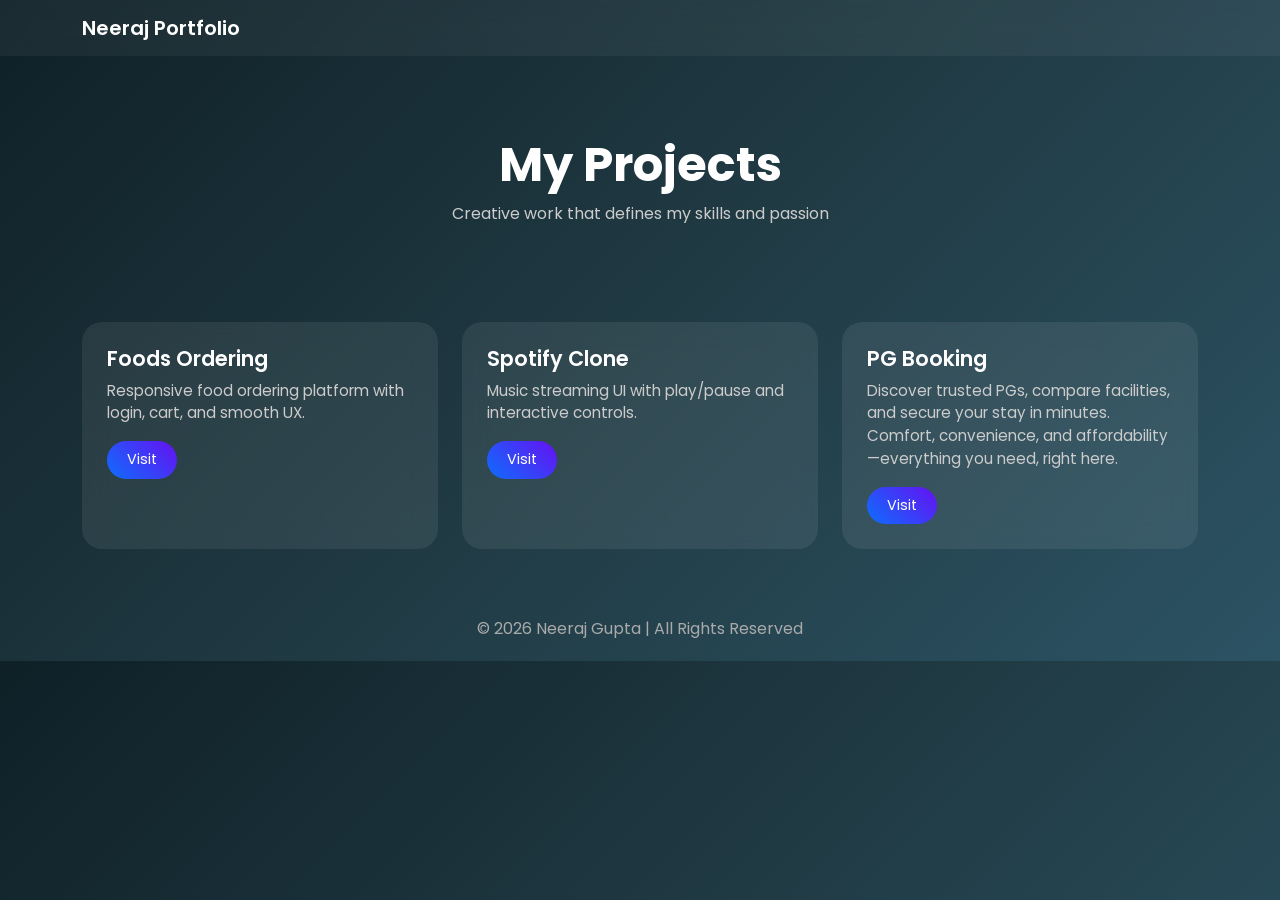
<file: projects.html>
<!DOCTYPE html>
<html lang="en">
<head>
<meta charset="UTF-8">
<meta name="viewport" content="width=device-width, initial-scale=1.0">
<title>My Projects</title>

<!-- Bootstrap -->
<link href="https://cdn.jsdelivr.net/npm/bootstrap@5.3.2/dist/css/bootstrap.min.css" rel="stylesheet">

<!-- Font Awesome -->
<link rel="stylesheet" href="https://cdnjs.cloudflare.com/ajax/libs/font-awesome/6.5.0/css/all.min.css">

<!-- Google Font -->
<link href="https://fonts.googleapis.com/css2?family=Poppins:wght@300;400;600&display=swap" rel="stylesheet">
<link rel="stylesheet" href="project.css">
</head>
<body>

<!-- Navbar -->
<nav class="navbar navbar-expand-lg">
    <div class="container">
        <a class="navbar-brand" href="#">Neeraj Portfolio</a>
    </div>
</nav>

<!-- Hero -->
<section class="hero">
    <h1>My Projects</h1>
    <p>Creative work that defines my skills and passion</p>
</section>

<!-- Projects -->
<div class="container pb-5">
    <div class="row g-4">

        <!-- Project 1 -->
        <div class="col-md-6 col-lg-4">
            <div class="project-card">
                <div class="project-content">
                    <h5 class="project-title">Foods Ordering</h5>
                    <p class="project-text">Responsive food ordering platform with login, cart, and smooth UX.</p>
                    <a href="https://neerajgupta20.github.io/Foodies-website/" 
   class="btn btn-custom" 
   target="_blank">
   Visit
</a>
                </div>
            </div>
        </div>

        <!-- Project 2 -->
        <div class="col-md-6 col-lg-4">
            <div class="project-card">
                <div class="project-content">
                    <h5 class="project-title">Spotify Clone</h5>
                    <p class="project-text">Music streaming UI with play/pause and interactive controls.</p>
                    <a href="https://neerajgupta20.github.io/Spotify-clone/" class="btn btn-custom">Visit</a>
                </div>
            </div>
        </div>

       

     

            <div class="col-md-6 col-lg-4">
            <div class="project-card">
                <div class="project-content">
                    <h5 class="project-title">PG Booking</h5>
                    <p class="project-text">Discover trusted PGs, compare facilities, and secure your stay in minutes. Comfort, convenience, and affordability—everything you need, right here.</p>
                    <a href="https://neerajgupta20.github.io/pg-booking/" class="btn btn-custom">Visit</a>
                </div>
            </div>
        </div>

    </div>
</div>

<!-- Footer -->
<footer>
    © 2026 Neeraj Gupta | All Rights Reserved
</footer>

</body>
</html>
</file>
<file: project.css>
body {
    font-family: 'Poppins', sans-serif;
    background: linear-gradient(135deg, #0f2027, #203a43, #2c5364);
    color: #fff;
}

/* Navbar */
.navbar {
    background: rgba(255,255,255,0.05);
    backdrop-filter: blur(10px);
}
.navbar-brand {
    color: #fff !important;
    font-weight: 600;
}

/* Hero */
.hero {
    text-align: center;
    padding: 80px 20px;
}
.hero h1 {
    font-size: 3rem;
    font-weight: 700;
}
.hero p {
    color: #ccc;
}

/* Project Card */
.project-card {
    background: rgba(255,255,255,0.08);
    border-radius: 20px;
    padding: 25px;
    backdrop-filter: blur(12px);
    transition: 0.4s;
    height: 100%;
    position: relative;
    overflow: hidden;
}

/* Glow effect */
.project-card::before {
    content: '';
    position: absolute;
    width: 200%;
    height: 200%;
    background: linear-gradient(45deg, #0d6efd, #6610f2, #00c6ff);
    top: -50%;
    left: -50%;
    z-index: 0;
    opacity: 0;
    transition: 0.5s;
}

.project-card:hover::before {
    opacity: 0.2;
}

.project-card:hover {
    transform: translateY(-12px) scale(1.02);
}

/* Content inside card */
.project-content {
    position: relative;
    z-index: 1;
}

.project-title {
    font-size: 1.3rem;
    font-weight: 600;
    color: #fff;
}

.project-text {
    font-size: 0.95rem;
    color: #ccc;
}

/* Button */
.btn-custom {
    border-radius: 30px;
    padding: 8px 20px;
    font-size: 0.9rem;
    background: linear-gradient(45deg, #0d6efd, #6610f2);
    border: none;
    color: #fff;
}

.btn-custom:hover {
    opacity: 0.9;
}

/* Footer */
footer {
    text-align: center;
    padding: 20px;
    color: #aaa;
}

/* Responsive */
@media(max-width:768px){
    .hero h1 {
        font-size: 2rem;
    }
}
</file>
